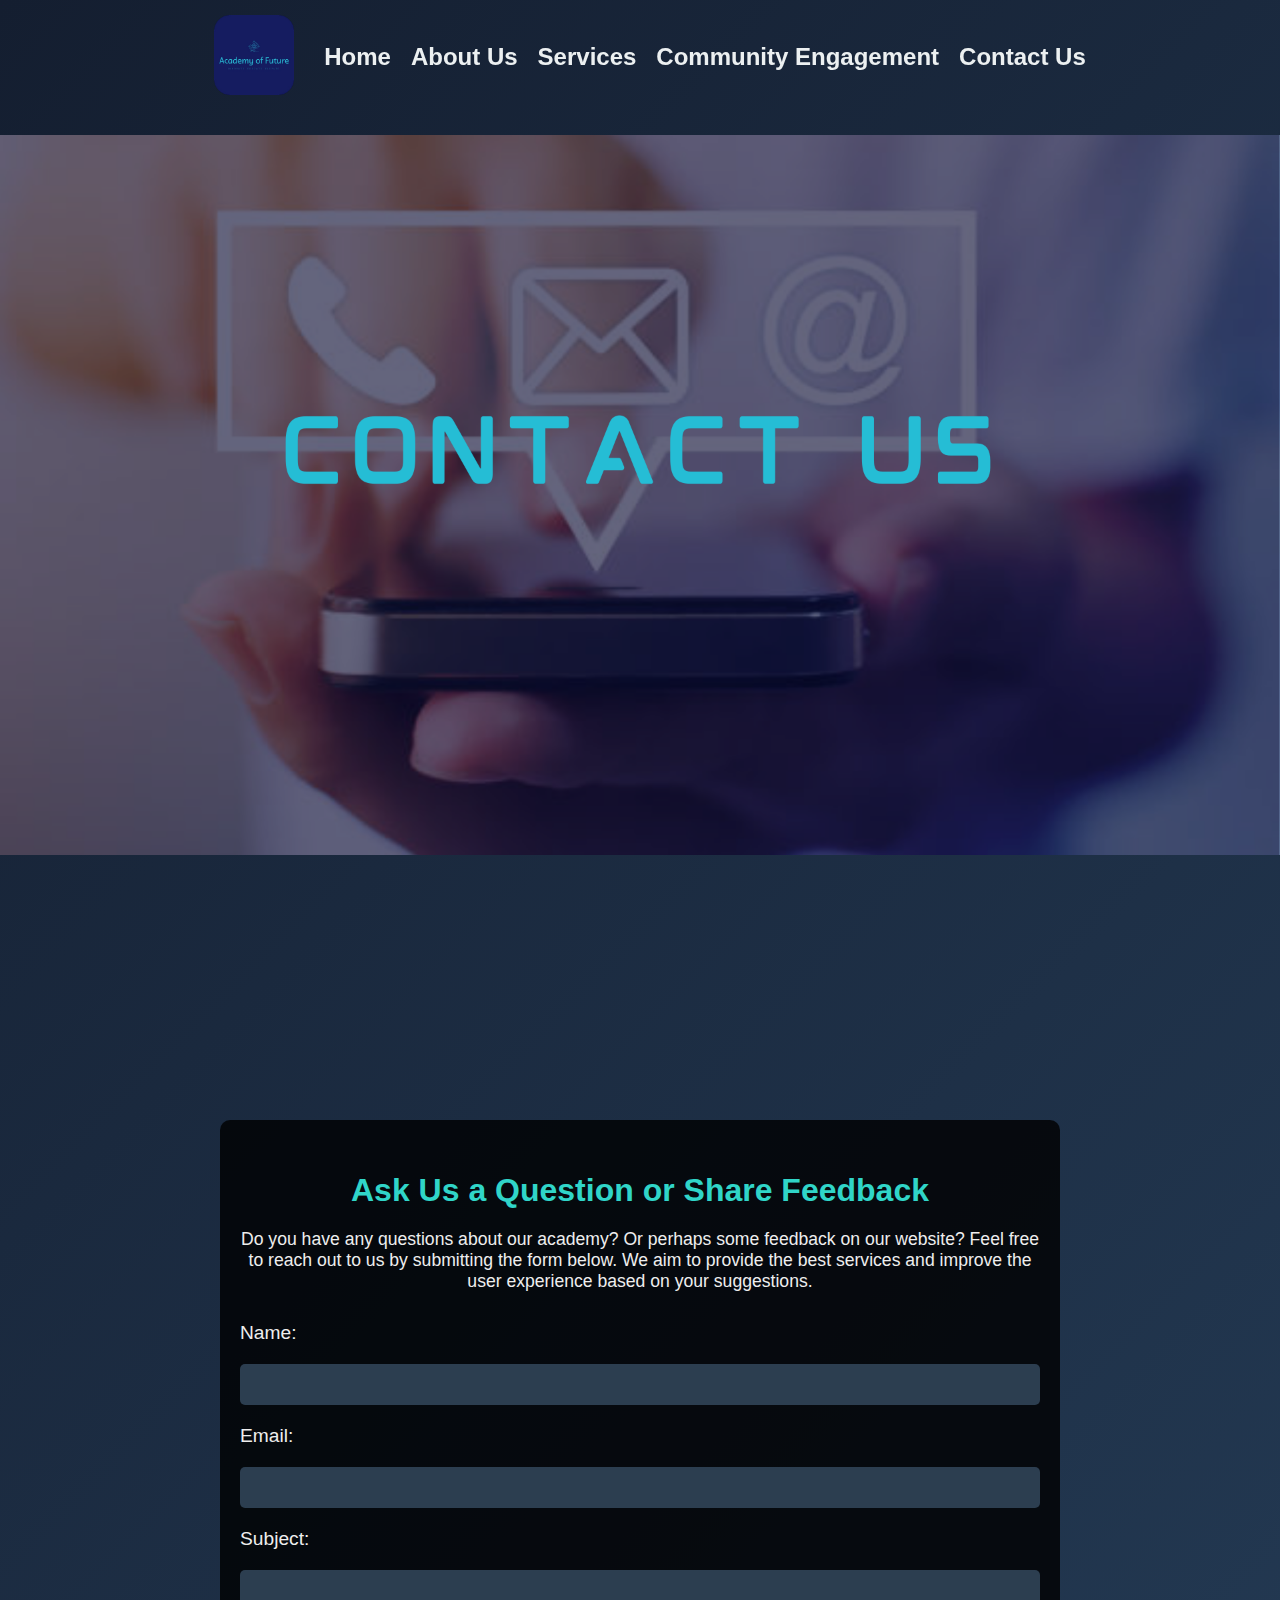
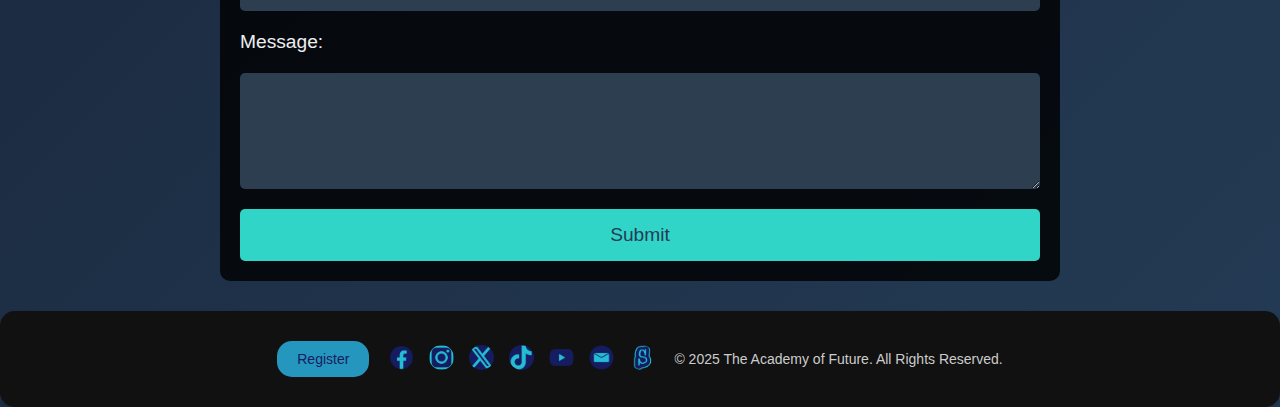
<file: Contact Form A.html>
<!DOCTYPE html>
<html lang="en">
<head>
    <meta charset="UTF-8">
    <meta name="viewport" content="width=device-width, initial-scale=1.0">
    <title>Contact Us</title>
    <link href="Contact A-Stylesheet.css" rel="stylesheet">
</head>
<body>
    <!-- Navbar	Section -->
    <nav>
        <a href="index A.html" class="logo"><img src="logo 1.png" alt="Website Logo"></a>
        <ul>
            <li><a href="index A.html">Home</a></li>
            <li><a href="About Us A.html">About Us</a></li>
            <li><a href="Services A.html">Services</a></li>
			<li><a href="Community Engagement A.html">Community Engagement</a></li>
            <li><a href="Contact Form A.html">Contact Us</a></li>
        </ul>
    </nav>

    <!-- Replace the header section with this -->
<div class="full-page-image">
    <img src="Heading Image 5.png" alt="Full Page Background" class="background-image">
</div>

    <div class="content">
        <h3>Ask Us a Question or Share Feedback</h3>
        <p>Do you have any questions about our academy? Or perhaps some feedback on our website? Feel free to reach out to us by submitting the form below. We aim to provide the best services and improve the user experience based on your suggestions.</p>

        <form id="contact-form" action="https://formspree.io/f/mgvwqzol" method="POST">
            <label for="name">Name:</label>
            <input type="text" id="name" name="name" required>

            <label for="email">Email:</label>
            <input type="email" id="email" name="email" required>

            <label for="subject">Subject:</label>
            <input type="text" id="subject" name="subject" required>

            <label for="message">Message:</label>
            <textarea id="message" name="message" rows="6" required></textarea>

            <button type="submit">Submit</button>
        </form>

        <!-- Overlay for Thank You Island -->
        <div id="overlay" class="overlay"></div>

        <div id="thank-you-island" class="thank-you-island">
            <button id="close-thank-you" onclick="closeThankYou()">✖</button>
            <h3>Thank You!</h3>
            <p>We have received your message and will get back to you shortly.</p>
            <button id="submit-again" onclick="submitAgain()">Submit Another Form</button>
        </div>
    </div>

    <!-- Footer Section -->
<footer>
    <div class="footer-content">
        <button onclick="location.href='Form A.html'">Register</button>

        <div class="social-media">
            <a href="https://www.facebook.com/academyoffutureofficial" target="_blank">
                <img src="facebook-icon.png" alt="Facebook">
            </a>

            <a href=https://www.instagram.com/academyoffutureofficial/" target="_blank">
                <img src="instagram-icon.png" alt="Instagram">
            </a>

            <a href="https://x.com/academyOfuture" target="_blank">
                <img src="x-icon.png" alt="X">
            </a>

            <a href="https://www.tiktok.com/@academyoffutureofficial?lang=en" target="_blank">
                <img src="tiktok-icon.png" alt="Tiktok">
            </a>

            <a href="https://www.youtube.com/@academyoffutureofficial" target="_blank">
                <img src="youtube-icon.png" alt="YouTube">
            </a>

            <a href="mailto:academyoffutureofficial@gmail.com" target="_blank">
                <img src="email-icon.png" alt="Gmail">
            </a>

            <a href="https://scratch.mit.edu/users/Academy_of_Future/" target="_blank">
                <img src="scratch-icon.png" alt="Scratch">
            </a>
            
        </div>
        
        <div class="footer-text">
            <p>&copy; 2025 The Academy of Future. All Rights Reserved.</p>
        </div>

    </div>
</footer>

    <script src="Contact A-Javascript.js"></script>
</body>
</html>
</file>
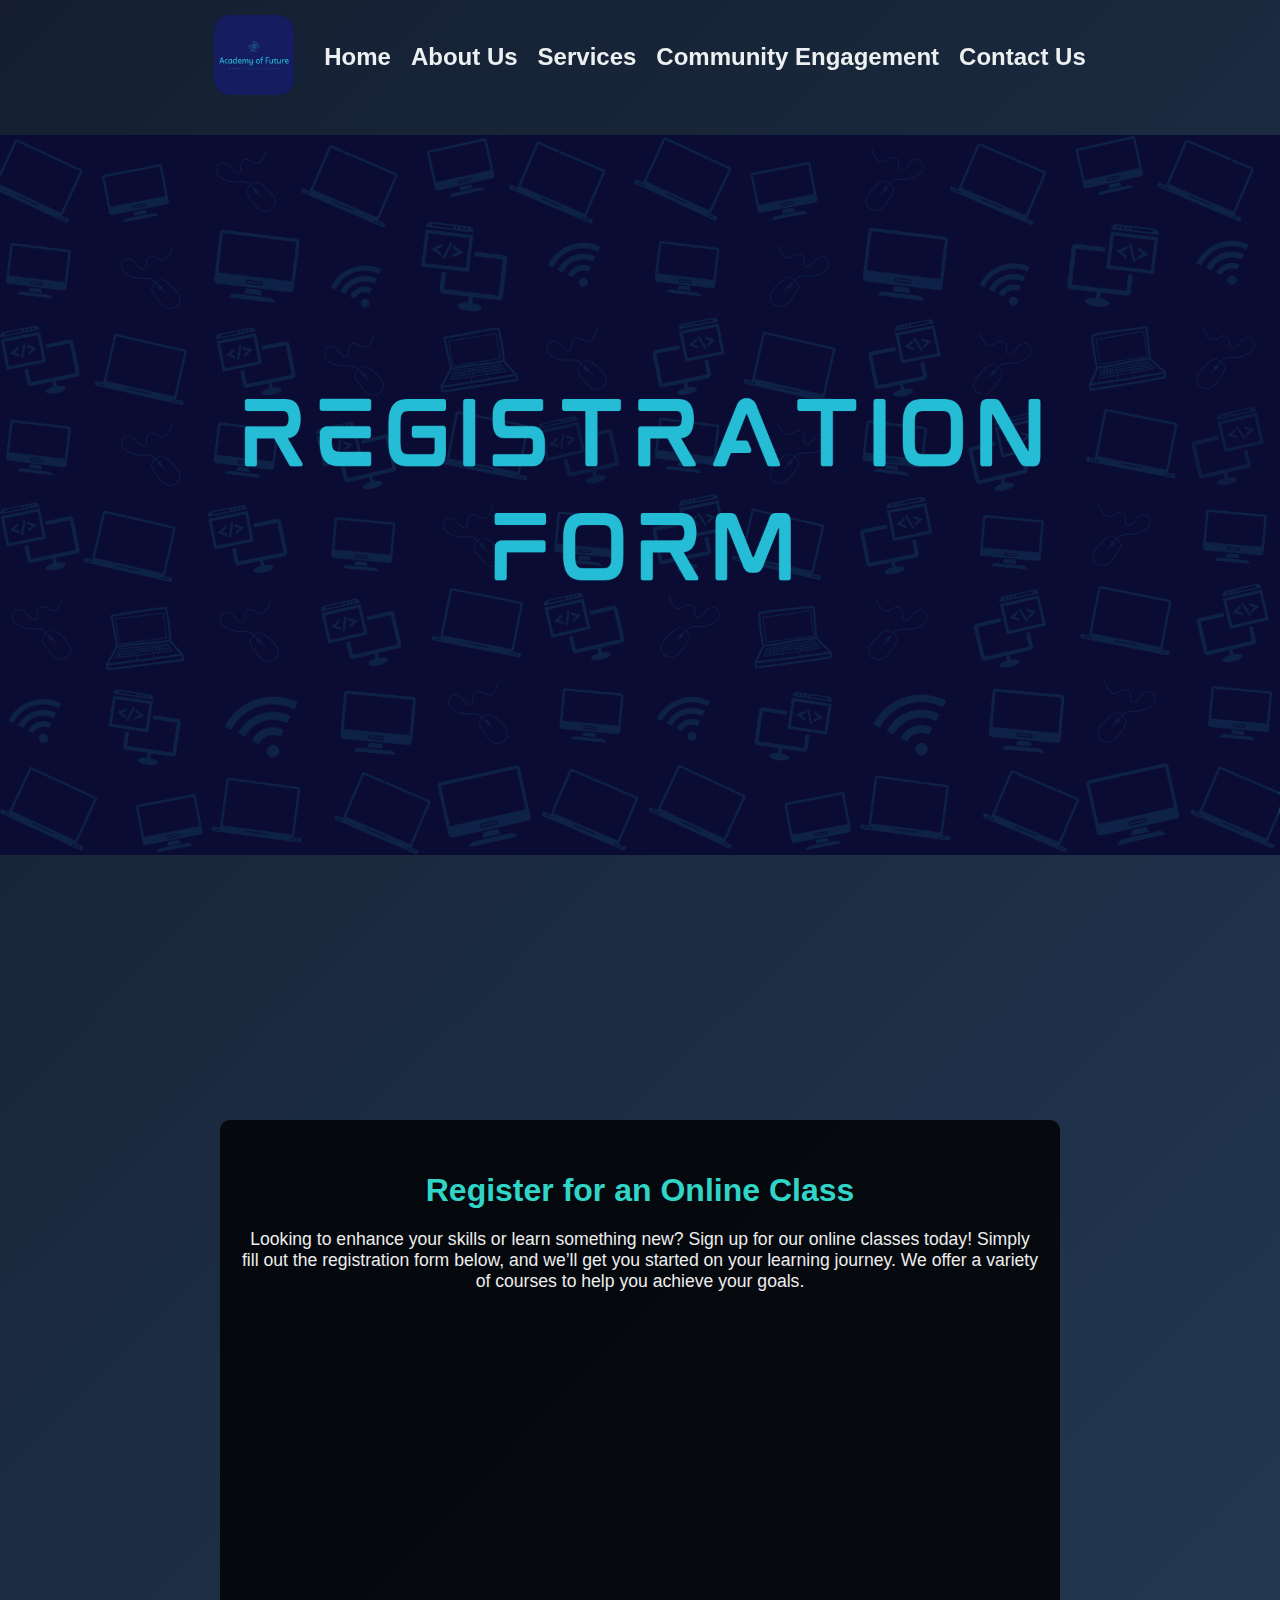
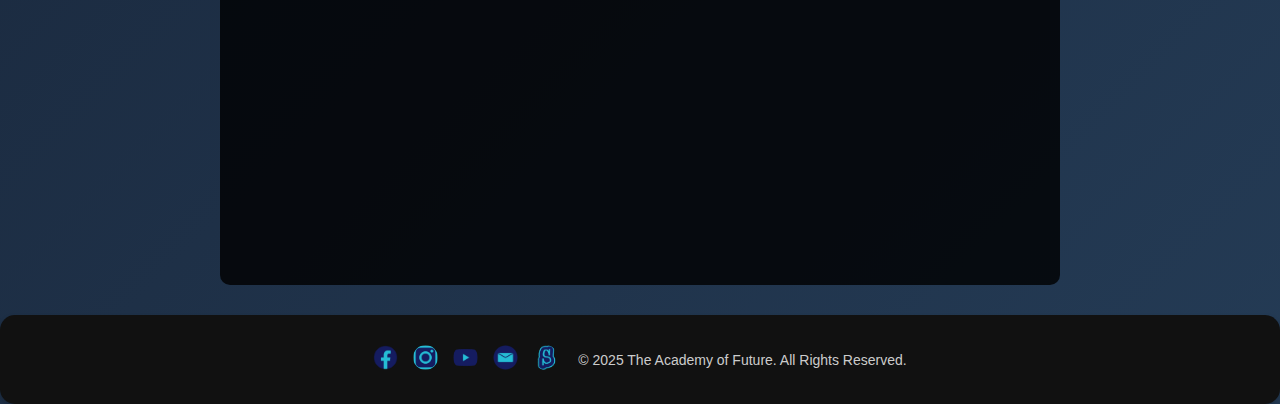
<file: Form A.html>
<!DOCTYPE html> 
<html lang="en">
<head>
    <meta charset="UTF-8">
    <meta name="viewport" content="width=device-width, initial-scale=1.0">
    <title>Contact Us</title>
    <link href="Contact A-Stylesheet.css" rel="stylesheet">
</head>
<body>
    <!-- Navbar Section -->
    <nav>
        <a href="index A.html" class="logo"><img src="logo 1.png" alt="Website Logo"></a>
        <ul>
            <li><a href="index A.html">Home</a></li>
            <li><a href="About Us A.html">About Us</a></li>
            <li><a href="Services A.html">Services</a></li>
            <li><a href="Community Engagement A.html">Community Engagement</a></li>
            <li><a href="Contact Form A.html">Contact Us</a></li>
        </ul>
    </nav>

    <!-- Replace the header section with this -->
    <div class="full-page-image">
        <img src="Heading Image 6.png" alt="Full Page Background" class="background-image">
    </div>

    <div class="content">
        <h3>Register for an Online Class</h3>
        <p>Looking to enhance your skills or learn something new? Sign up for our online classes today! Simply fill out the registration form below, and we’ll get you started on your learning journey. We offer a variety of courses to help you achieve your goals.</p>

        <!-- Embedded JotForm -->
        <iframe
            id="JotFormIFrame-250151668623052"
            title="Advanced Game Design Workshop Registration Form"
            onload="window.parent.scrollTo(0,0)"
            allowtransparency="true"
            allow="geolocation; microphone; camera; fullscreen"
            src="https://form.jotform.com/250151668623052"
            frameborder="0"
            style="min-width:100%;max-width:100%;height:539px;border:none;"
            scrolling="no"
        >
        </iframe>
        <script src="https://cdn.jotfor.ms/s/umd/latest/for-form-embed-handler.js"></script>
        <script>
            window.jotformEmbedHandler("iframe[id='JotFormIFrame-250151668623052']", "https://form.jotform.com/");
        </script>
    </div>

    <!-- Footer Section -->
    <footer>
        <div class="footer-content">
            <div class="social-media">
                <a href="https://www.facebook.com/academyoffutureofficial" target="_blank">
                    <img src="facebook-icon.png" alt="Facebook">
                </a>
                <a href="https://www.instagram.com/academyoffutureofficial/" target="_blank">
                    <img src="instagram-icon.png" alt="Instagram">
                </a>
                <a href="https://www.youtube.com/@academyoffutureofficial" target="_blank">
                    <img src="youtube-icon.png" alt="YouTube">
                </a>
                <a href="mailto:academyoffutureofficial@gmail.com" target="_blank">
                    <img src="email-icon.png" alt="Gmail">
                </a>
                <a href="https://scratch.mit.edu/users/Academy_of_Future/" target="_blank">
                    <img src="scratch-icon.png" alt="Scratch">
                </a>

            </div>
            
            <div class="footer-text">
                <p>&copy; 2025 The Academy of Future. All Rights Reserved.</p>
            </div>
        </div>
    </footer>
    
    <script src="Contact A-Javascript.js"></script>
</body>
</html>
</file>
<file: Contact A-Stylesheet.css>
/* General Styles */
body {
    font-family: 'Arial', sans-serif;
    margin: 0;
    padding: 0;
    background: linear-gradient(135deg, #141E30, #243B55);
    color: white;
}

/* Default Navbar Styles */
nav {
    background: transparent; /* Navbar is initially transparent */
    height: 120x; /* Tall navbar initially */
    display: flex;
    align-items: center;
    justify-content: center;
    padding: 15px 10px;
    position: fixed;
    top: 0; /* Stick the navbar to the top */
    width: 100%;
    z-index: 1000; /* Ensure it's on top of other content */
    box-shadow: none; /* No shadow initially */
    transition: top 0.6s ease, background 0.3s ease, height 0.3s ease; /* Smooth transition */
}

/* Scrolled Navbar Styles */
nav.scrolled {
    background: #34495E; /* Opaque background when scrolling */
    height: 70px; /* Smaller navbar when scrolling */
    box-shadow: 0px 4px 15px rgba(0, 0, 0, 0.6); /* Add shadow when scrolled */
}

nav .logo img {
    height: 80px; /* Logo height */
    transition: transform 0.3s ease, filter 0.3s ease, padding-right 0.3s ease;
    padding-right: 30px; /* Add padding to the right of the logo */
}

nav.scrolled .logo img {
    padding-right: 10px; /* Reduce padding to the right of the logo when scrolled */
}

nav .logo img:hover {
    transform: scale(1.1); /* Enlarge logo on hover */
    filter: brightness(1.2); /* Slightly brighten logo on hover */
}

/* Styling the Links */
nav ul {
    list-style: none;
    display: flex;
    margin: 0;
    padding: 0;
    gap: 20px;
}

nav ul li a {
    text-decoration: none;
    color: #ECF0F1; /* Light grey color for text */
    font-size: 1.5em;
    font-weight: bold;
    position: relative;
    padding: 10px 0;
    transition: color 0.3s ease, transform 0.3s ease;
}

nav ul li a::after {
    content: '';
    display: block;
    width: 0;
    height: 2px;
    background: #30D5C8; /* Light blue color */
    transition: width 0.3s ease;
    position: absolute;
    bottom: 0;
    left: 50%;
    transform: translateX(-50%);
}

nav ul li a:hover {
    color: #30D5C8; /* Highlight color on hover */
    transform: scale(1.1); /* Enlarge link on hover */
}

nav ul li a:hover::after {
    width: 100%; /* Full width of the text */
}

/* When scrolled, reduce text size */
nav.scrolled ul li a {
    font-size: 1.2em; /* Normal font size when scrolled */
}

nav {
    animation: slideDown 1.5s ease forwards;
}

/* Full-page background image styling */
.full-page-image {
    height: 110vh; /* Full viewport height */
    display: flex;
    justify-content: center;
    align-items: center;
    overflow: hidden;
}

.full-page-image img.background-image {
    width: 100%;
    height: auto; /* Maintain aspect ratio */
    object-fit: cover; /* Ensures the image fills the container */
}

/* Form Styles */
.content {
    max-width: 800px;
    margin: 130px auto 30px;
    padding: 20px;
    background: rgba(0, 0, 0, 0.8);
    border-radius: 10px;
    position: relative;
    z-index: 1;
}

h3 {
    color: #30D5C8;
    text-align: center;
    font-size: 2em;
    margin-bottom: 20px;
}

p {
    color: #EEEEEE;
    font-size: 1.1em;
    text-align: center;
    margin-bottom: 30px;
}

form {
    display: flex;
    flex-direction: column;
    gap: 20px;
}

form label {
    font-size: 1.2em;
    color: #EEEEEE;
}

form input, form textarea {
    padding: 10px;
    border-radius: 5px;
    border: none;
    background: #2C3E50;
    color: white;
    font-size: 1.1em;
}

form button {
    padding: 15px;
    background: #30D5C8;
    color: #243B55;
    border: none;
    border-radius: 5px;
    cursor: pointer;
    font-size: 1.2em;
    transition: background 0.3s ease, font-size 0.3s ease, transform 0.2s ease;
}

form button:hover {
    background: #30D5C8;
    color: #141E30;
    font-size: 1.3em;
    transform: scale(1.05);
}

/* Overlay */
.overlay {
    display: none;
    position: fixed;
    top: 0;
    left: 0;
    width: 100%;
    height: 100%;
    background: rgba(0, 0, 0, 0.7);
    z-index: 500;
}

/* Thank You Island */
.thank-you-island {
    display: none;
    position: fixed;
    top: 50%;
    left: 50%;
    transform: translate(-50%, -50%);
    padding: 30px;
    background: #2C3E50;
    border-radius: 10px;
    color: #30D5C8;
    text-align: center;
    box-shadow: 0px 0px 20px rgba(0, 255, 171, 0.5);
    z-index: 1000;
}

.thank-you-island button {
    padding: 10px 20px;
    background: #30D5C8;
    color: #243B55;
    border: none;
    border-radius: 5px;
    cursor: pointer;
    font-size: 1.2em;
    transition: background 0.3s ease, transform 0.2s ease;
    margin-top: 20px;
}

.thank-you-island button:hover {
    background: #30D5C8;
    transform: scale(1.05);
}

#close-thank-you {
    position: absolute;
    top: 10px;
    right: 10px;
    background: none;
    border: none;
    color: #30D5C8;
    cursor: pointer;
}

#close-thank-you:hover {
    color: #FFFFFF;
}

/* General Footer Styles */
footer {
    display: flex; /* Flexbox layout */
    justify-content: center; /* Center all items horizontally */
    align-items: center; /* Align all items vertically */
    padding: 30px 20px; /* Extra padding for spacing */
    margin-top: 20px; /* Add spacing above the footer */
    background-color: #111; /* Footer background color */
    color: #fff; /* Footer text color */
    flex-wrap: wrap; /* Wrap content for responsiveness */
    gap: 20px; /* Space between elements */
    border-radius: 15px; /* Rounded corners */
    box-shadow: 0px 4px 6px rgba(0, 0, 0, 0.2); /* Subtle shadow for a professional look */
}

/* Footer Content */
footer .footer-content {
    display: flex; /* Arrange all items in a row */
    align-items: center; /* Align items vertically */
    gap: 20px; /* Space between elements */
}

/* Contact Us Button */
footer button {
    background-color: #2596be; /* Neutral button color */
    color: #161c60; /* Button text color */
    border: none; /* Remove border */
    padding: 10px 20px; /* Padding for a professional look */
    border-radius: 15px; /* Rounded corners */
    font-size: 14px; /* Font size adjustment */
    cursor: pointer; /* Pointer cursor */
    transition: transform 0.3s ease; /* Smooth size change transition */
    margin-left: auto; /* Push the button to the right */
}

footer button:hover {
    transform: scale(1.1); /* Slightly enlarge on hover */
}

/* Footer Text */
footer .footer-text p {
    margin: 0; /* Remove default margin */
    font-size: 14px; /* Adjust text size */
    color: #ccc; /* Softer text color */
}

/* Social Media Icons */
footer .social-media {
    display: flex; /* Arrange icons in a row */
    gap: 15px; /* Space between icons */
}

footer .social-media img {
    width: 25px; /* Consistent icon size */
    height: 25px; /* Maintain square proportions */
    border-radius: 50%; /* Circular icons */
    cursor: pointer; /* Pointer cursor */
    transition: transform 0.3s ease, filter 0.3s ease; /* Smooth scale and brightness transition */
}

footer .social-media img:hover {
    transform: scale(1.1); /* Slightly enlarge on hover */
    filter: brightness(1.3); /* Brighten the image */
}
</file>
